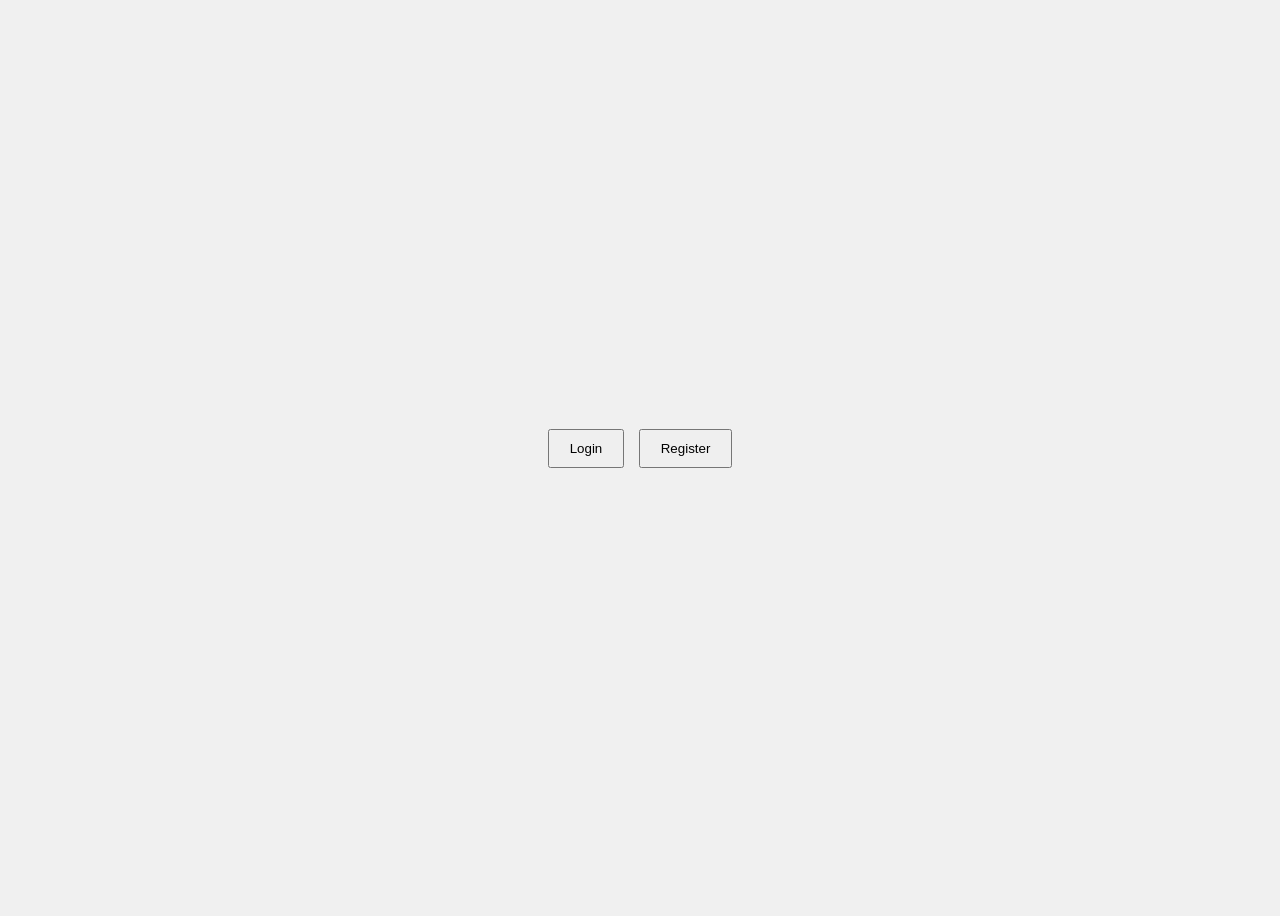
<file: Quiz_app_project/src/frontend/index.html>
<!DOCTYPE html>
<html lang="en">
<head>
    <meta charset="UTF-8">
    <meta name="viewport" content="width=device-width, initial-scale=1.0">
    <title>Quiz Application</title>
    <link rel="stylesheet" href="css/styles.css">
</head>
<body>
    <div class="container">
        <div class="button-container">
            <button id="login-btn">Login</button>
            <button id="register-btn">Register</button>
        </div>
        <div id="form-container">
            <!-- Forms will be dynamically inserted here -->
        </div>
    </div>
    <script src="js/scripts.js"></script>
</body>
</html>
</file>
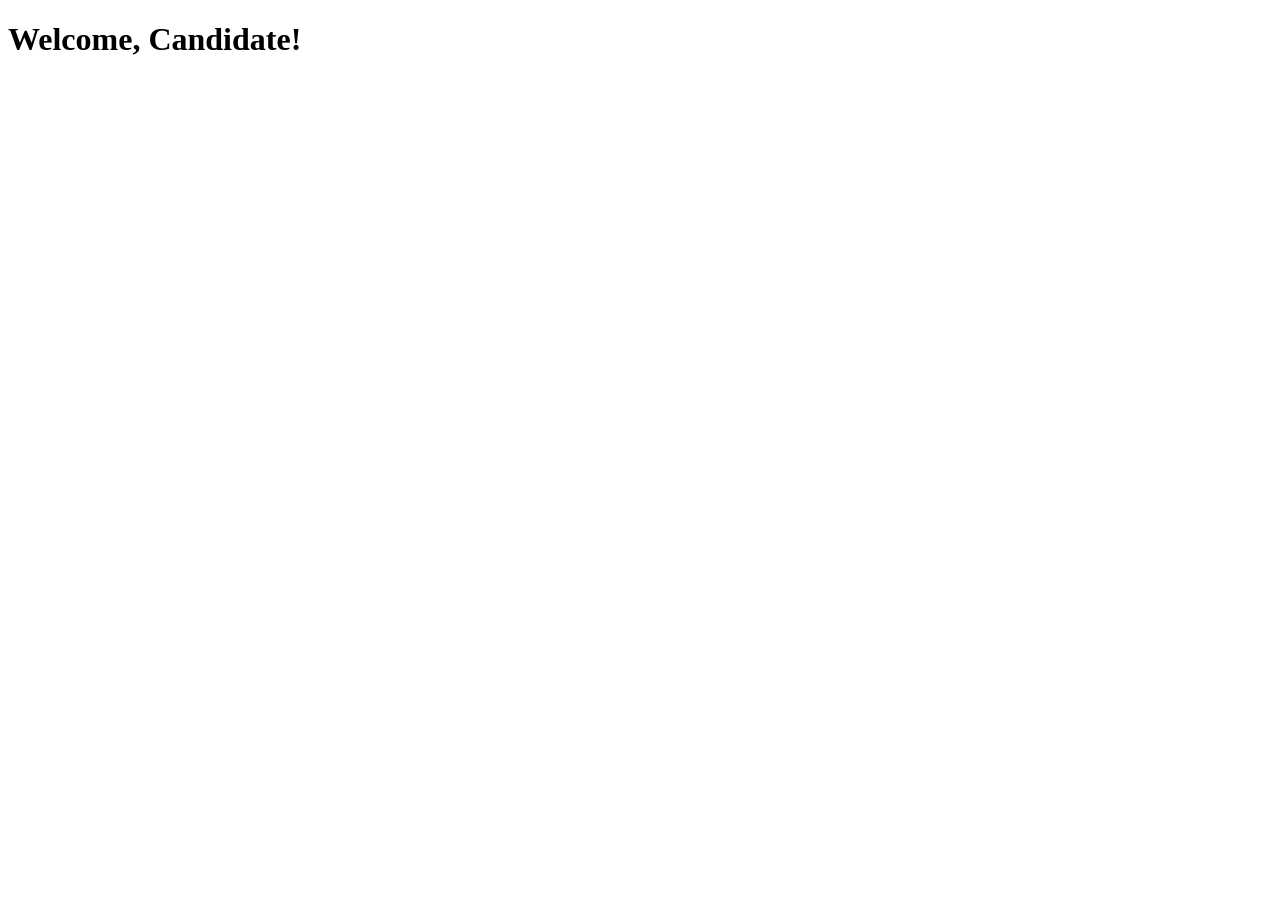
<file: Quiz_app_project/src/frontend/candidate.html>
<!DOCTYPE html>
<html lang="en">
<head>
    <meta charset="UTF-8">
    <meta name="viewport" content="width=device-width, initial-scale=1.0">
    <title>Candidate Dashboard</title>
</head>
<body>
    <h1>Welcome, Candidate!</h1>
</body>
</html>
</file>
<file: Quiz_app_project/src/frontend/css/styles.css>
body {
    font-family: Arial, sans-serif;
    display: flex;
    justify-content: center;
    align-items: center;
    height: 100vh;
    background-color: #f0f0f0;
}

.container {
    text-align: center;
}

.button-container {
    margin-bottom: 20px;
}

button {
    padding: 10px 20px;
    margin: 5px;
    cursor: pointer;
}

form {
    display: none;
    margin-top: 20px;
}

input {
    display: block;
    margin: 10px auto;
    padding: 10px;
    width: 80%;
}

select {
    display: block;
    margin: 10px auto;
    padding: 10px;
    width: 80%;
}
</file>
